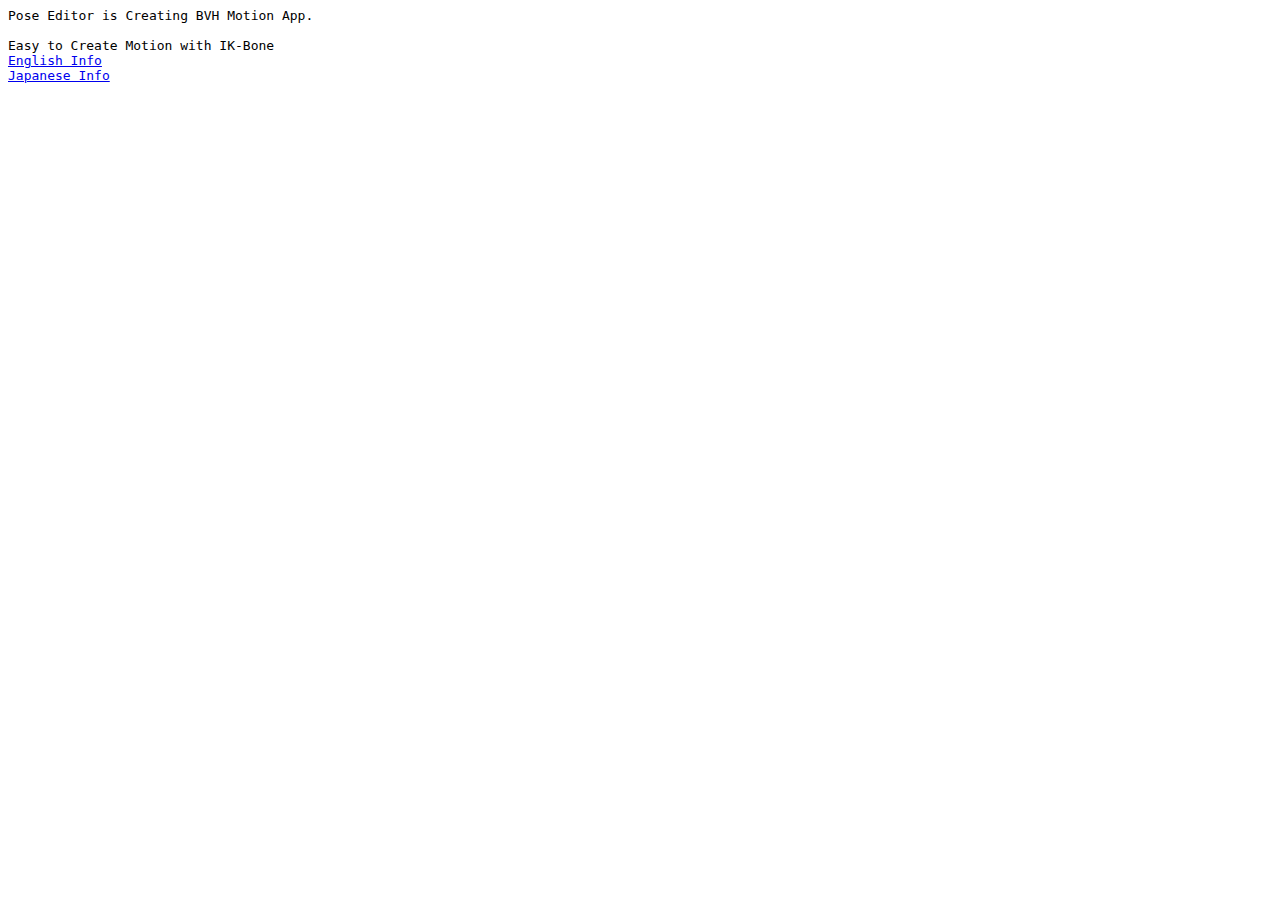
<file: war/pose_help.html>
<html>
<body>
<pre>
Pose Editor is Creating BVH Motion App.

Easy to Create Motion with IK-Bone
<a href="http://webgl.akjava.com/home/bvh-pose-editor" target="info">English Info</a>
<a href="http://webgl.akjava.com/bvh/bvh-pose-editor" target="info">Japanese Info</a>
</pre>
</body>
</html>
</file>
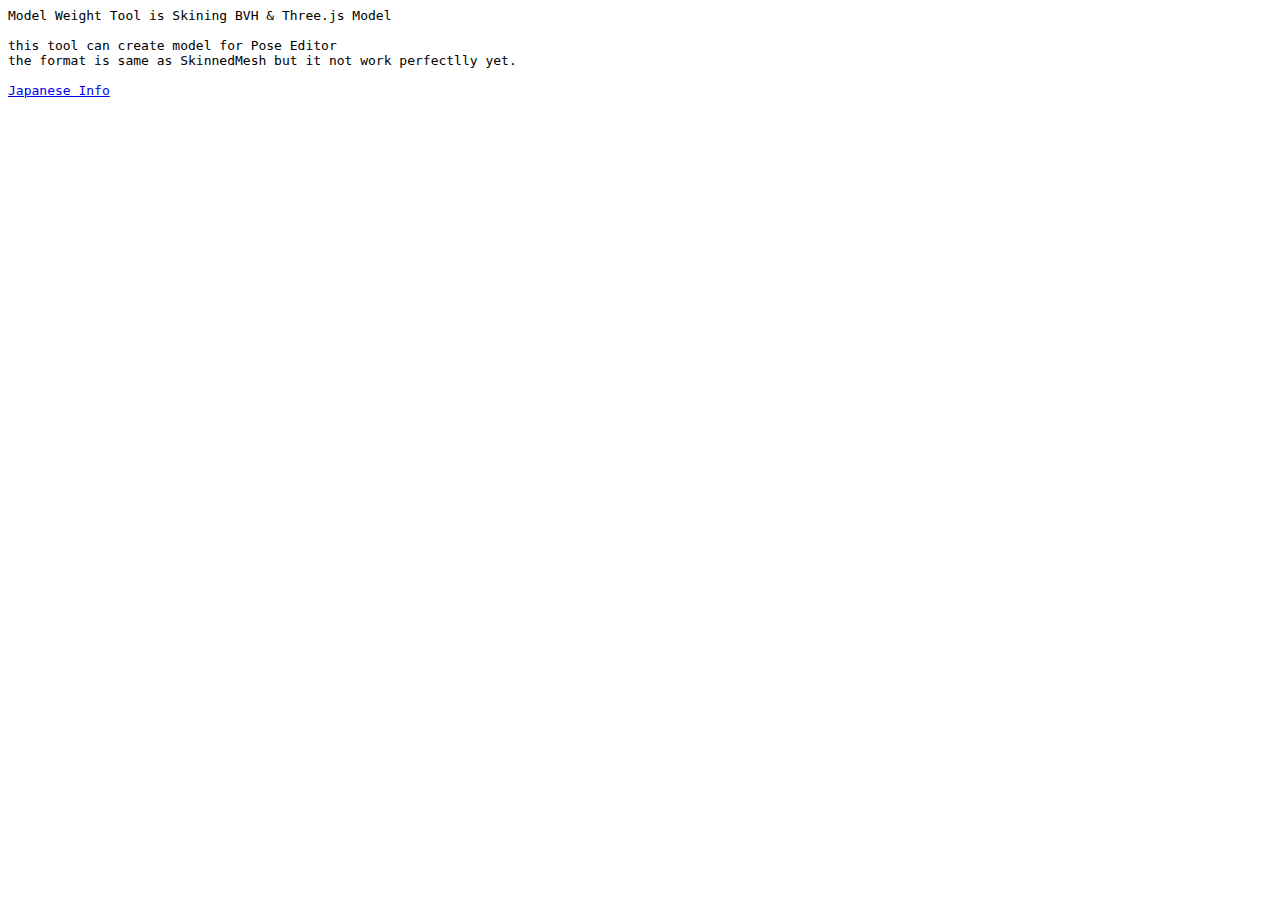
<file: war/weight_help.html>
<html>
<body>
<pre>
Model Weight Tool is Skining BVH & Three.js Model 

this tool can create model for Pose Editor
the format is same as SkinnedMesh but it not work perfectlly yet.

<a href="http://webgl.akjava.com/bvh/model-weight-tool" target="info">Japanese Info</a>

</pre>
</body>
</html>
</file>
